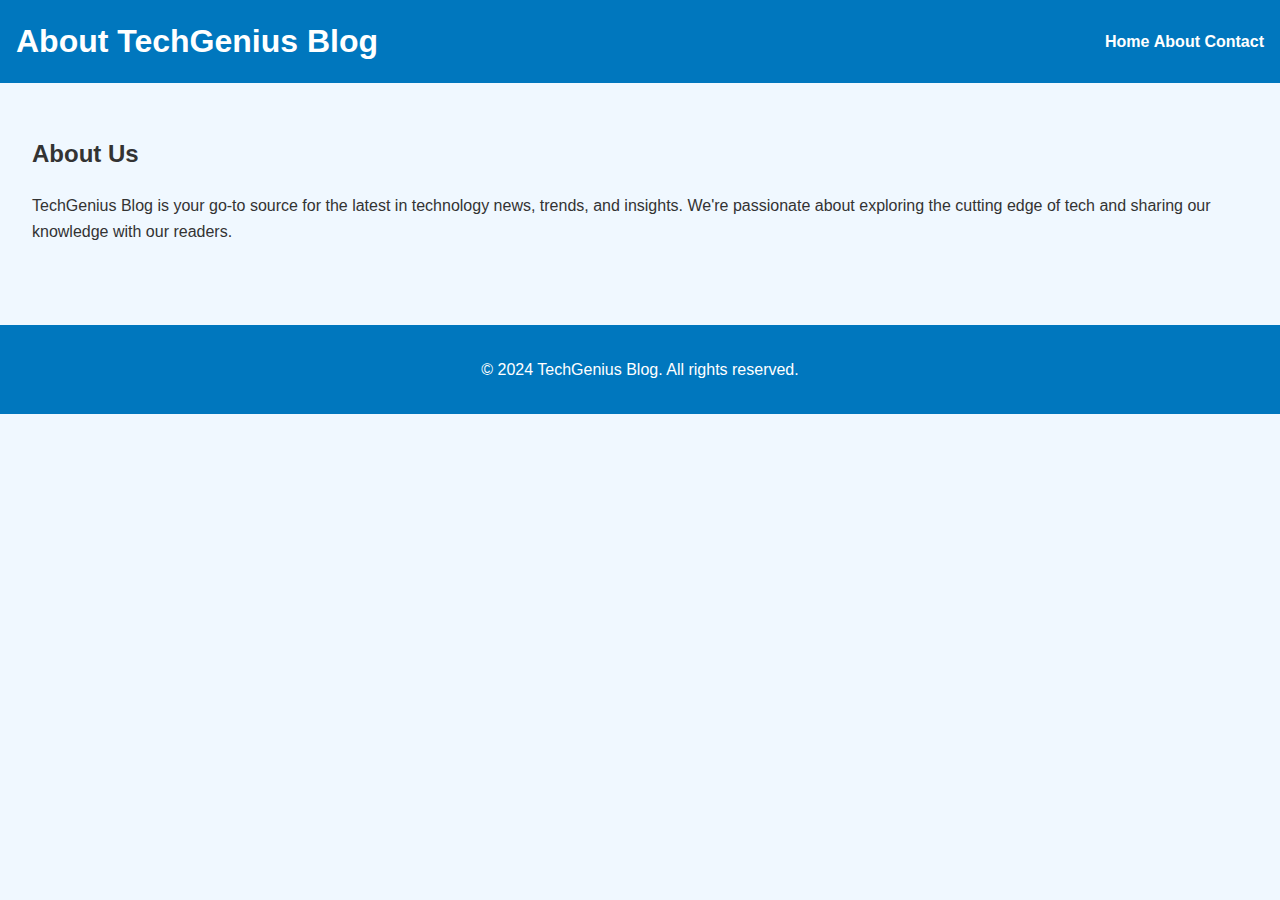
<file: about.html>
<!DOCTYPE html>
<html lang="en">
<head>
    <meta charset="UTF-8">
    <meta name="viewport" content="width=device-width, initial-scale=1.0">
    <title>About TechGenius Blog</title>
    <link rel="stylesheet" href="style.css">
</head>
<body>
    <header>
        <h1>About TechGenius Blog</h1>
        <nav>
            <a href="index.html">Home</a>
            <a href="about.html">About</a>
            <a href="#contact">Contact</a>
        </nav>
    </header>

    <main>
        <h2>About Us</h2>
        <p>TechGenius Blog is your go-to source for the latest in technology news, trends, and insights. We're passionate about exploring the cutting edge of tech and sharing our knowledge with our readers.</p>
    </main>

    <footer>
        <p>&copy; 2024 TechGenius Blog. All rights reserved.</p>
    </footer>
</body>
</html>
</file>
<file: style.css>
:root {
    --primary-color: #0077be;
    --secondary-color: #ff8c00;
    --background-color: #f0f8ff;
    --text-color: #333;
}

body {
    font-family: 'Arial', sans-serif;
    line-height: 1.6;
    margin: 0;
    padding: 0;
    background-color: var(--background-color);
    color: var(--text-color);
}

header {
    background: var(--primary-color);
    color: #fff;
    padding: 1rem;
    display: flex;
    justify-content: space-between;
    align-items: center;
}

.logo {
    display: flex;
    align-items: center;
}

.logo i {
    font-size: 2rem;
    margin-right: 0.5rem;
}

header h1 {
    margin: 0;
}

nav ul {
    list-style: none;
    padding: 0;
    display: flex;
}

nav ul li {
    margin-left: 20px;
}

nav a {
    color: #fff;
    text-decoration: none;
    font-weight: bold;
}

main {
    padding: 2rem;
}

.hero {
    text-align: center;
    padding: 4rem 0;
    background: linear-gradient(45deg, var(--primary-color), var(--secondary-color));
    color: #fff;
}

.hero h2 {
    font-size: 2.5rem;
    margin-bottom: 1rem;
}

.hero p {
    font-size: 1.2rem;
    margin-bottom: 2rem;
}

button {
    background-color: var(--secondary-color);
    color: #fff;
    border: none;
    padding: 10px 20px;
    font-size: 1rem;
    cursor: pointer;
    transition: background-color 0.3s;
}

button:hover {
    background-color: #ff7400;
}

.feature-grid, .testimonial-grid, .blog-grid {
    display: grid;
    grid-template-columns: repeat(auto-fit, minmax(250px, 1fr));
    gap: 2rem;
    margin-top: 2rem;
}

.feature-item, .testimonial-item, .blog-item {
    background-color: #fff;
    padding: 1.5rem;
    border-radius: 8px;
    box-shadow: 0 4px 6px rgba(0, 0, 0, 0.1);
    transition: transform 0.3s;
}

.feature-item:hover, .testimonial-item:hover, .blog-item:hover {
    transform: translateY(-5px);
}

.feature-item i {
    font-size: 2rem;
    color: var(--primary-color);
    margin-bottom: 1rem;
}

.testimonial-item .author {
    font-style: italic;
    color: var(--primary-color);
}

.blog-item a {
    color: var(--primary-color);
    text-decoration: none;
    font-weight: bold;
}

footer {
    background: var(--primary-color);
    color: #fff;
    text-align: center;
    padding: 1rem;
    margin-top: 2rem;
}

#chatbot {
    position: fixed;
    bottom: 20px;
    right: 20px;
    width: 300px;
    background-color: #fff;
    border-radius: 8px;
    box-shadow: 0 4px 6px rgba(0, 0, 0, 0.1);
}

#chatbot.hidden {
    display: none;
}

#chatbot-header {
    background-color: var(--primary-color);
    color: #fff;
    padding: 10px;
    display: flex;
    justify-content: space-between;
    align-items: center;
    border-top-left-radius: 8px;
    border-top-right-radius: 8px;
}

#chatbot-header h3 {
    margin: 0;
}

#close-chat {
    background: none;
    border: none;
    color: #fff;
    font-size: 1.2rem;
    cursor: pointer;
}

#chat-messages {
    height: 300px;
    overflow-y: auto;
    padding: 10px;
}

#user-input {
    width: calc(100% - 20px);
    padding: 10px;
    border: 1px solid #ddd;
    border-radius: 4px;
    margin: 10px;
}

#send-message {
    width: calc(100% - 20px);
    margin: 0 10px 10px;
}
</file>
